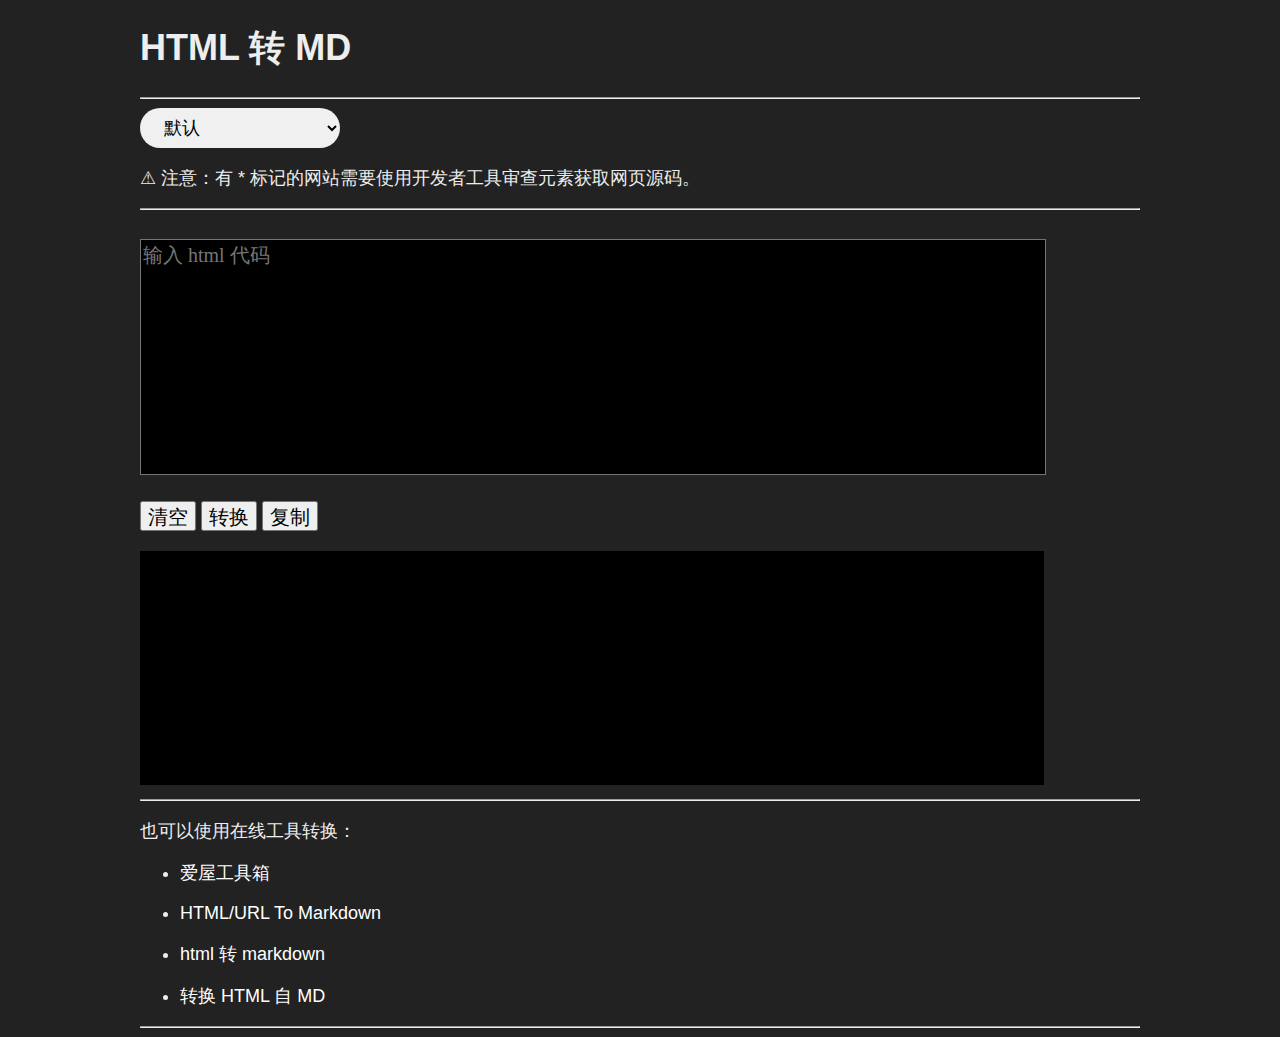
<file: index.html>
<!DOCTYPE html>
<html lang="zh">

<head>
    <meta charset="UTF-8">
    <meta name="viewport" content="width=device-width, initial-scale=1,maximum-scale=1.0,user-scale=1.0">
    <title>HTML 转 MD</title>
    <link rel="stylesheet" type="text/css" href="css/index.css" />
    <link rel="shortcut icon" href="../packages/custom/favicon.ico" />
    <link rel="bookmark" href="../packages/custom/favicon.ico" />
</head>

<body>
    <h1>HTML 转 MD</h1>
    <hr />
    <select name="" id="">
        <option value="default">默认</option>
        <option value="zhihu">知乎</option>
        <option value="csdn">CSDN</option>
        <option value="aliyun">阿里云开发者</option>
        <option value="tencent">腾讯开发者</option>
        <option value="juejin">稀土掘金</option>
        <option value="cnblogs">博客园</option>
        <option value="jianshu">简书</option>
        <option value="planetmath">Planet Math</option>
        <option value="oschina">开源中国</option>
        <option value="segmentfault">思否</option>
        <option value="writebug">Write Bug*</option>
        <option value="luogu">洛谷</option>
        <option value="cxymm">程序员秘密</option>
        <option value="srcmini">src.mini</option>
        <option value="51cto">51CTO</option>
        <option value="cbiancheng">C语言中文网</option>
        <option value="infoq">InfoQ*</option>
        <option value="imooc">慕课网手记*</option>
        <option value="sspai">少数派</option>
        <option value="leetcode">力扣*</option>
        <option value="baidu">百度开发者</option>
        <option value="learnku">LearnKu</option>
        <option value="helloworld">helloworld</option>
        <option value="itpub">ITPUB</option>
        <option value="iotword">IOTWORD</option>
    </select>

    <p>⚠ 注意：有 * 标记的网站需要使用开发者工具审查元素获取网页源码。</p>
    <hr />
    <div class="c" style="width: 100%">
        <textarea class="e1" rows="10" id="input" placeholder="输入 html 代码"></textarea>
        <br />
        <br />
        <div class="d">
            <input type="button" id="clean" class="button" value="清空" />
            <input type="button" id="start" class="button" value="转换" />
            <input type="button" id="copy" class="copy button" value="复制" data-clipboard-target="#output" />
        </div>
        <textarea class="e2" rows="10" id="output" readonly></textarea>
    </div>
    <hr />
    <p>也可以使用在线工具转换：</p>
    <ul>
        <li>
            <p><a href="https://www.ivtool.com/html-to-markdown/" target="_blank">爱屋工具箱</a></p>
        </li>
        <li>
            <p><a href="https://devtool.tech/html-md" target="_blank">HTML/URL To Markdown</a></p>
        </li>
        <li>
            <p><a href="https://www.helloworld.net/html2md" target="_blank">html 转 markdown</a></p>
        </li>
        <li>
            <p><a href="https://products.groupdocs.app/zh/conversion/html-to-md" target="_blank">转换 HTML 自 MD</a></p>
        </li>
    </ul>
    <hr />
</body>


<script src="js/turndown.js"></script>
<script src="js/turndown-plugin-gfm.js"></script>
<script src="js/clipboard.min.js"></script>
<script src="js/turndown-config.js"></script>
<script src="js/clipboard-config.js"></script>
<script src="js/clean.js"></script>

</html>
</file>
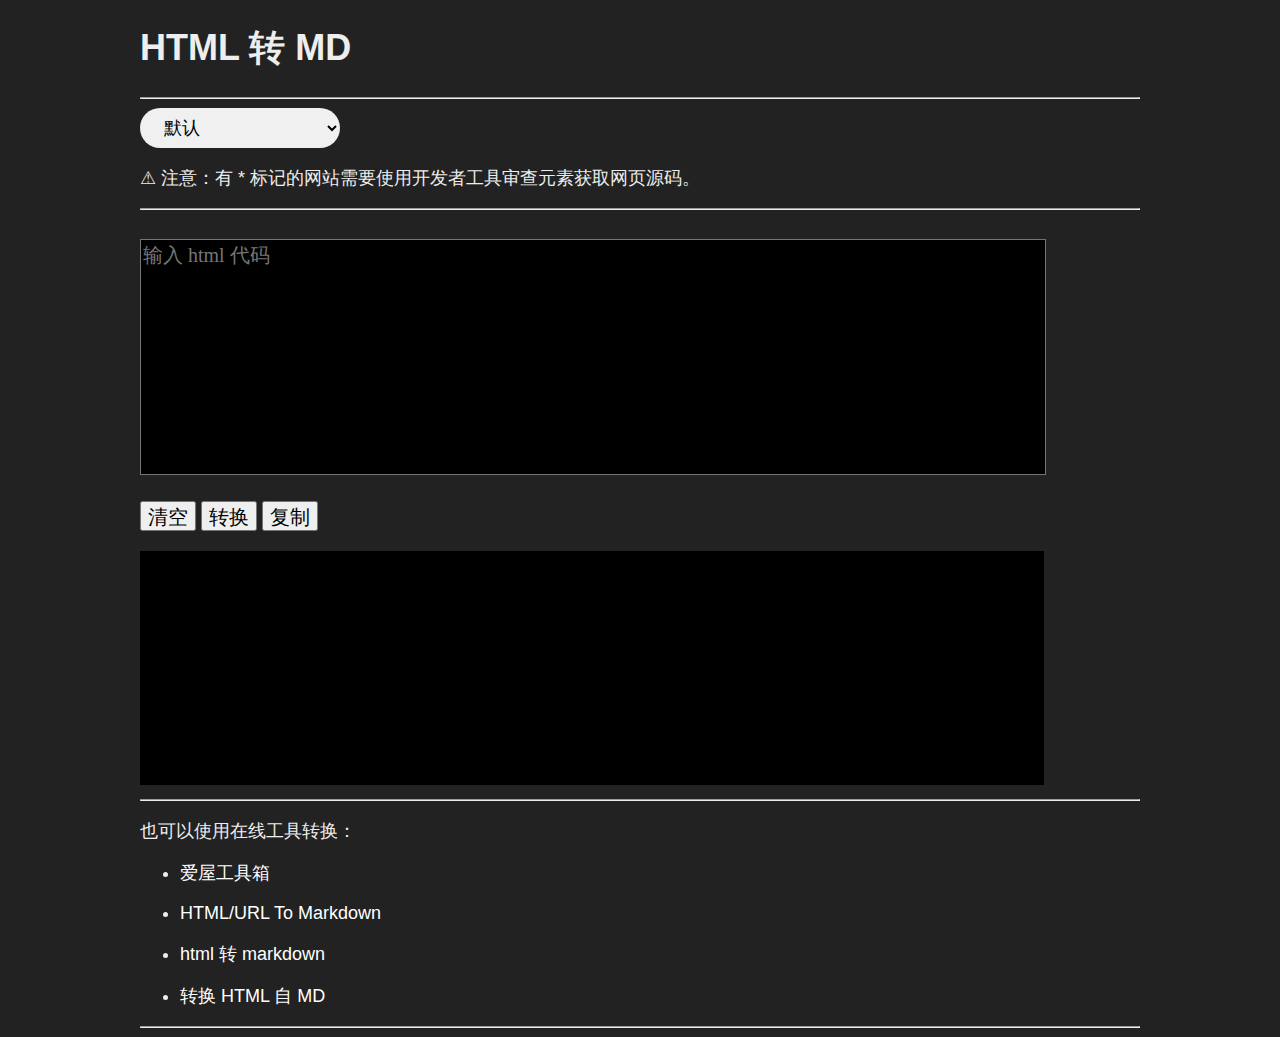
<file: html2md.html>
<!DOCTYPE html>
<html lang="zh">

<head>
    <meta charset="UTF-8">
    <meta name="viewport" content="width=device-width, initial-scale=1,maximum-scale=1.0,user-scale=1.0">
    <title>HTML 转 MD</title>
    <link rel="stylesheet" type="text/css" href="css/index.css" />
    <link rel="shortcut icon" href="../packages/custom/favicon.ico" />
    <link rel="bookmark" href="../packages/custom/favicon.ico" />
</head>

<body>
    <h1>HTML 转 MD</h1>
    <hr />
    <select name="" id="">
        <option value="default">默认</option>
        <option value="zhihu">知乎</option>
        <option value="csdn">CSDN</option>
        <option value="aliyun">阿里云开发者</option>
        <option value="tencent">腾讯开发者</option>
        <option value="juejin">稀土掘金</option>
        <option value="cnblogs">博客园</option>
        <option value="jianshu">简书</option>
        <option value="planetmath">Planet Math</option>
        <option value="oschina">开源中国</option>
        <option value="segmentfault">思否</option>
        <option value="writebug">Write Bug*</option>
        <option value="luogu">洛谷</option>
        <option value="cxymm">程序员秘密</option>
        <option value="srcmini">src.mini</option>
        <option value="51cto">51CTO</option>
        <option value="cbiancheng">C语言中文网</option>
        <option value="infoq">InfoQ*</option>
        <option value="imooc">慕课网手记*</option>
        <option value="sspai">少数派</option>
        <option value="leetcode">力扣*</option>
        <option value="baidu">百度开发者</option>
        <option value="learnku">LearnKu</option>
        <option value="helloworld">helloworld</option>
        <option value="itpub">ITPUB</option>
        <option value="iotword">IOTWORD</option>
    </select>

    <p>⚠ 注意：有 * 标记的网站需要使用开发者工具审查元素获取网页源码。</p>
    <hr />
    <div class="c" style="width: 100%">
        <textarea class="e1" rows="10" id="input" placeholder="输入 html 代码"></textarea>
        <br />
        <br />
        <div class="d">
            <input type="button" id="clean" class="button" value="清空" />
            <input type="button" id="start" class="button" value="转换" />
            <input type="button" id="copy" class="copy button" value="复制" data-clipboard-target="#output" />
        </div>
        <textarea class="e2" rows="10" id="output" readonly></textarea>
    </div>
    <hr />
    <p>也可以使用在线工具转换：</p>
    <ul>
        <li>
            <p><a href="https://www.ivtool.com/html-to-markdown/" target="_blank">爱屋工具箱</a></p>
        </li>
        <li>
            <p><a href="https://devtool.tech/html-md" target="_blank">HTML/URL To Markdown</a></p>
        </li>
        <li>
            <p><a href="https://www.helloworld.net/html2md" target="_blank">html 转 markdown</a></p>
        </li>
        <li>
            <p><a href="https://products.groupdocs.app/zh/conversion/html-to-md" target="_blank">转换 HTML 自 MD</a></p>
        </li>
    </ul>
    <hr />
</body>


<script src="js/turndown.js"></script>
<script src="js/turndown-plugin-gfm.js"></script>
<script src="js/clipboard.min.js"></script>
<script src="js/turndown-config.js"></script>
<script src="js/clipboard-config.js"></script>
<script src="js/clean.js"></script>

</html>
</file>
<file: css/index.css>
body {
    background-color: #222;
    color: #eee;
    max-width: 1000px;
    margin: 0 auto;
    font-family: Georgia, "Microsoft YaHei", "Hiragino Sans GB", "WenQuanYi Micro Hei", sans-serif;
    font-size: 18px;
    padding-left: 5%;
    padding-right: 5%;
    -webkit-font-smoothing: antialiased;
    /* 禁止选中 */
    -webkit-user-select: none;
    /* Safari */
    -ms-user-select: none;
    /* IE 10+ and Edge */
    user-select: none;
    /* Standard syntax */
    /* 禁止选中 */
}

.button {
    height: 30px;
    font-family: Georgia, '楷体';
    font-size: 20px;
    margin-right: auto;
}

.e0,
.e1,
.e2 {
    font-size: 20px;
    font-family: '微软雅黑';
    background-color: black;
    color: white;
    margin-top: 20px;
    resize: none;
    flex: left;
    width: 90%;
}

.e2 {
    border: 0px;
    outline: none;
}

a {
    color: white;
    text-decoration: none;
}

.d {
    width: 90%;
}

/* 设置select标签的样式 */
select {
    width: 200px;
    height: 40px;
    border: none;
    border-radius: 20px;
    padding-left: 20px;
    font-size: 18px;
    background-color: #f0f0f0;
}

/* 设置option标签的样式 */
option {
    font-size: 18px;
}

/* 设置select标签在获取焦点时的样式 */
select:focus {
    outline: none;
}

/* 设置select标签在鼠标悬停时的样式 */
select:hover {
    background-color: #e0e0e0;
}

/* 设置option标签在鼠标悬停时的样式 */
option:hover {
    background-color: #00a1d6;
}
</file>
